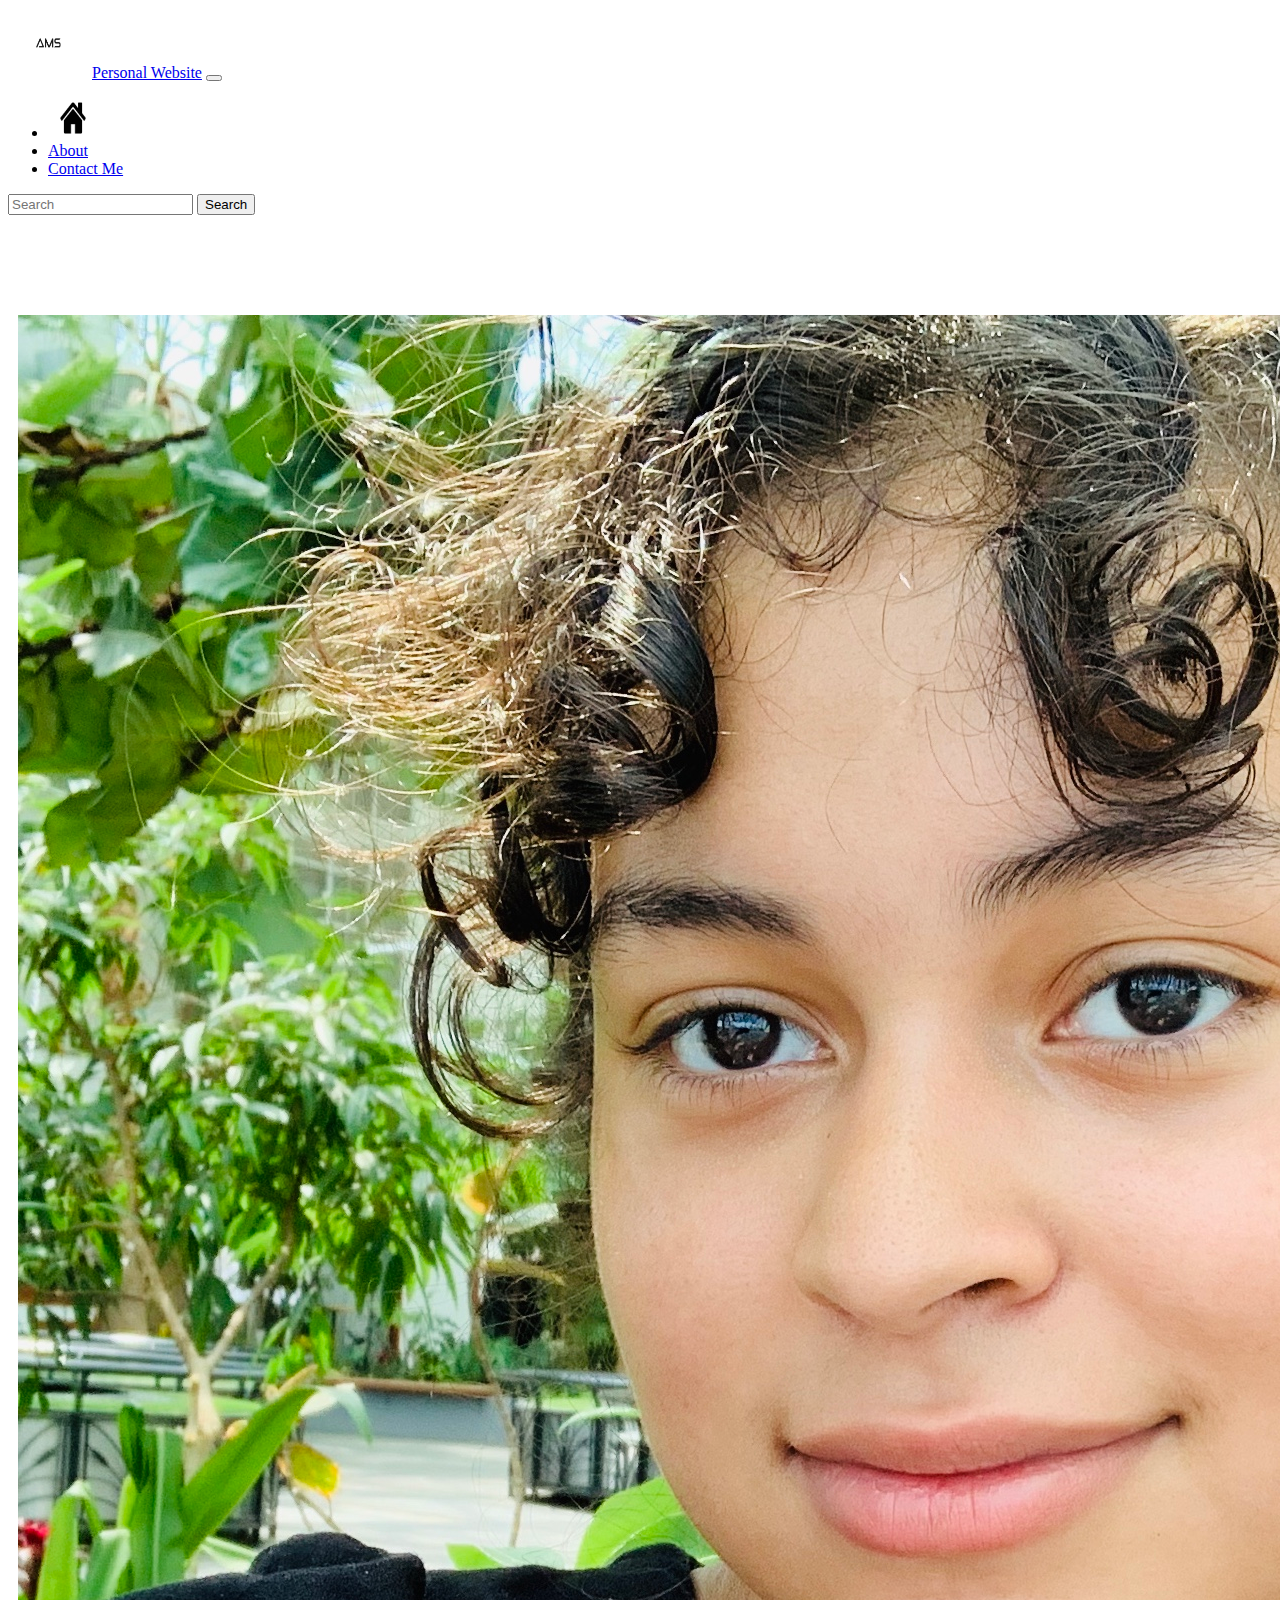
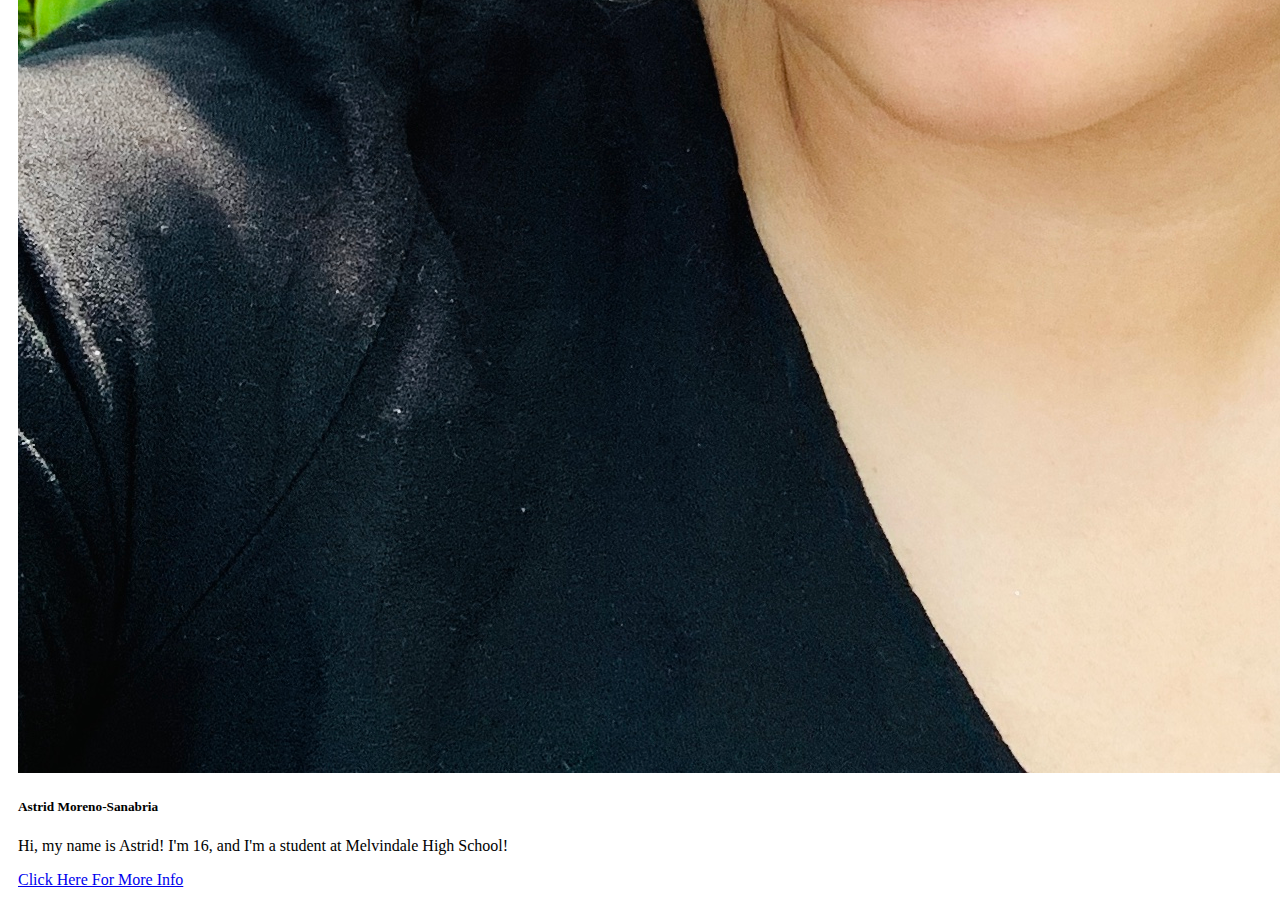
<file: personalProject/index.html>
<!DOCTYPE html>
        <html lang="en">

            <head>
	            <meta charset="UTF-8">
	            <meta name="viewport" content="width=device-width, initial-scale=1.0">
	            <title>Bootstrap</title>
	            <link rel="stylesheet" href="https://stackpath.bootstrapcdn.com/bootstrap/4.5.0/css/bootstrap.min.css"
		            integrity="sha384-9aIt2nRpC12Uk9gS9baDl411NQApFmC26EwAOH8WgZl5MYYxFfc+NcPb1dKGj7Sk" crossorigin="anonymous">
	            <link rel="stylesheet" href="style.css">
	            <!--Font-Awesome CDN-->
	            <link rel="stylesheet" href="https://use.fontawesome.com/releases/v5.14.0/css/all.css"
		            integrity="sha384-HzLeBuhoNPvSl5KYnjx0BT+WB0QEEqLprO+NBkkk5gbc67FTaL7XIGa2w1L0Xbgc" crossorigin="anonymous">
            </head>

            <body class="bg-dark border-dark">

                <!--Navbar-->
                <nav class="navbar navbar-expand-lg navbar-dark bg-dark navbar-expand-md fixed-top">
                    <img src="AMS logo design.jpg" width="40" height="30" class="logo d-inline-block align-top" alt="" loading="lazy">
                    <a class="navbar-brand" id="title" href="#">Personal Website</a>
                    
                    <button class="navbar-toggler" type="button" data-toggle="collapse" data-target="#mainNavbar" aria-controls="#mainNavbar" aria-expanded="false" aria-label="Toggle navigation">
                        <span class="navbar-toggler-icon"></span>
                    </button>

                    <div class="collapse navbar-collapse" id="mainNavbar">
                        <ul class="navbar-nav mr-auto mt-2 mt-md-0 ">
                            <li class="nav-item active" href="#top">
                                <a class="nav-link" href="project.html">
                                    <img src="Home Icon.png" alt="Home" class="nav-link" height="40" width="50">
                                </a>
                            </li>
                            <li class="nav-item">
                                <a class="nav-link" href="infopage.html">About</a>
                            </li>
                            <li class="nav-item">
                                <a class="nav-link" href="infopage.html#contact-me">Contact Me</a>
                            </li>
                        </ul>
                        <form class="form-inline my-2 my-md-0">
                            <input class="form-control mr-sm-2" type="search" placeholder="Search">
                            <button id="search" class="btn btn-outline-primary my-2 my-sm-0" type="submit">Search</button>
                        </form>
                    </div>
                </nav>


                <!--Container With Content-->
                <div class="container-fluid">
                    
                    <!--Cards-->
					<div class="card object-align: center;" style="width: 80%vh; margin-bottom: 25px;">
						<img src="IMG_1033.jpeg" class="card-img-top" alt="Astrid Moreno-Sanabria">
						<div class="card-body">
							<h5 class="card-title">Astrid Moreno-Sanabria</h5>
							<p class="card-text">Hi, my name is Astrid! I'm 16, and I'm a student at Melvindale High School!</p>
							<a href="infopage.html" class="btn btn-outline-primary">Click Here For More Info</a>
						</div>
					</div>

                    
                </div>

                <!-- JS, Popper.js, and jQuery Imports-->
                <script src="https://code.jquery.com/jquery-3.5.1.slim.min.js" integrity="sha384-DfXdz2htPH0lsSSs5nCTpuj/zy4C+OGpamoFVy38MVBnE+IbbVYUew+OrCXaRkfj" crossorigin="anonymous"></script>
                <script src="https://cdn.jsdelivr.net/npm/popper.js@1.16.1/dist/umd/popper.min.js" integrity="sha384-9/reFTGAW83EW2RDu2S0VKaIzap3H66lZH81PoYlFhbGU+6BZp6G7niu735Sk7lN" crossorigin="anonymous"></script>
                <script src="https://stackpath.bootstrapcdn.com/bootstrap/4.5.2/js/bootstrap.min.js" integrity="sha384-B4gt1jrGC7Jh4AgTPSdUtOBvfO8shuf57BaghqFfPlYxofvL8/KUEfYiJOMMV+rV" crossorigin="anonymous"></script>
            </body>

        </html>
</file>
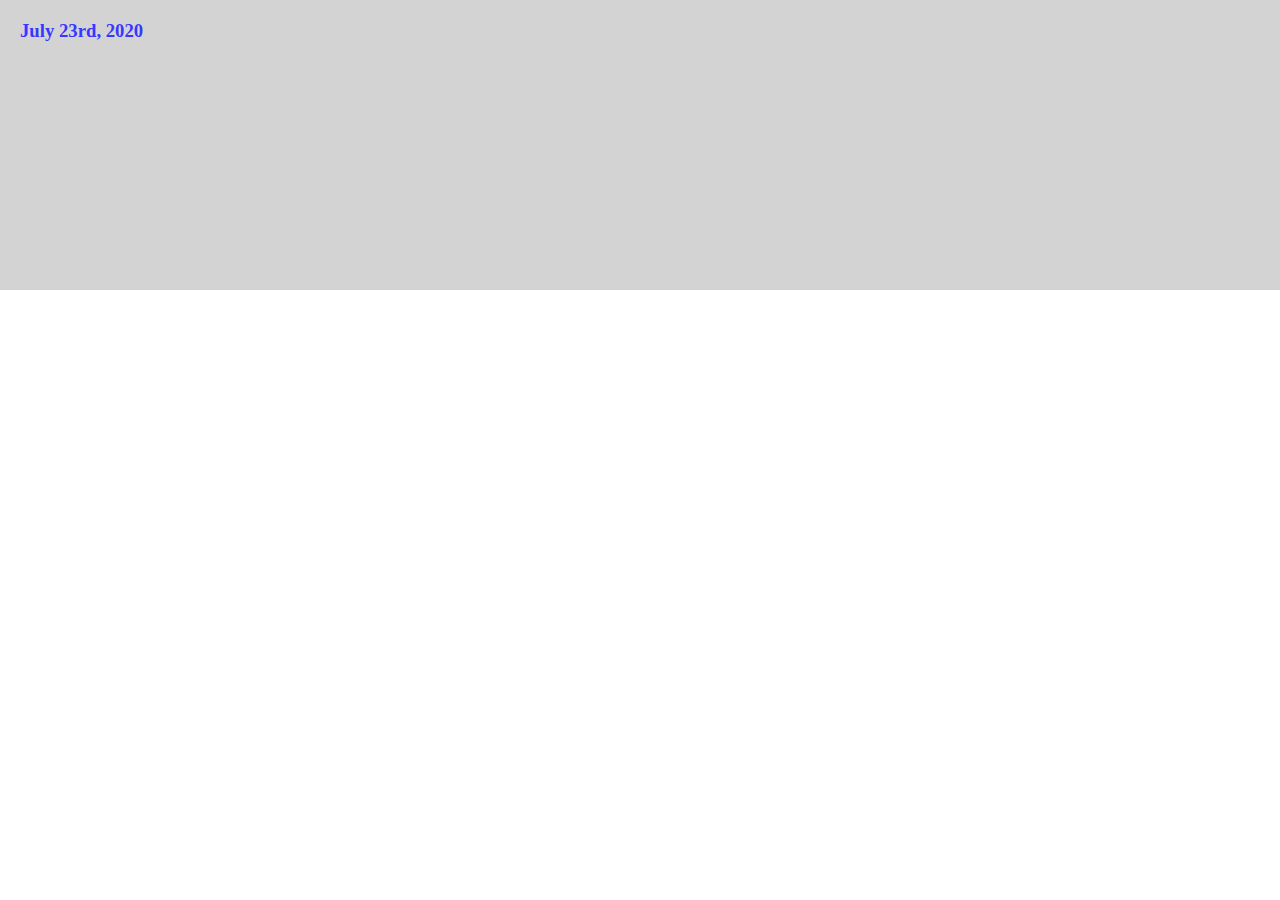
<file: code-along/07_23/index.html>
<!DOCTYPE html>
    <html lang ="eng">

        <head>
            <title>July 23rd, 2020</title>
            <style>
                * {
                    margin: 0px;
                }

                h3 {
                    margin-bottom: 20px;
                    color: rgb(55, 55, 295);
                }

                .wrapper {
                    background-color : lightgray;
                    height: 250px;
                    padding: 20px;
                }

                .box {
                    border: 10px solid white;
                    border-radius: 50px;
                    height: 20px;
                    width: 200px;
                    text-align: center;
                    font-weight: 800;
                    font-size: 20px;
                    font-family: Arial, Helvetica, sans-serif;
                    color: white;
                }

                #orange{
                    background-color: #faa71b;
                    padding-top: 20px;
                    padding-bottom: 20px;
                    margin-bottom: 20px;
                    animation: slide-in 1s ease-in 0s forwards;
                    opacity: 0;
                }

                #blue{
                    background-color: #005191;
                    padding-top: 20px;
                    padding-bottom: 20px;
                    animation: slide-in 1s ease-in 0.5s forwards;
                    opacity: 0;
                }

                @keyframes slide-in {
                    0% {
                        transform: translateX(0px);
                    }
                    100%{
                        transform: translateX(20px);
                        opacity: 1;
                    }
                }

            </style>

        </head>

        <body>

            <div class="wrapper">

                <h3>July 23rd, 2020</h3>

                <div id="orange" class="box">
                   <p>Orange</p>

                </div>

                <div id="blue" class="box">
                     <p>Blue</p>

                </div>

             </div>

        </body>

    </html>
</file>
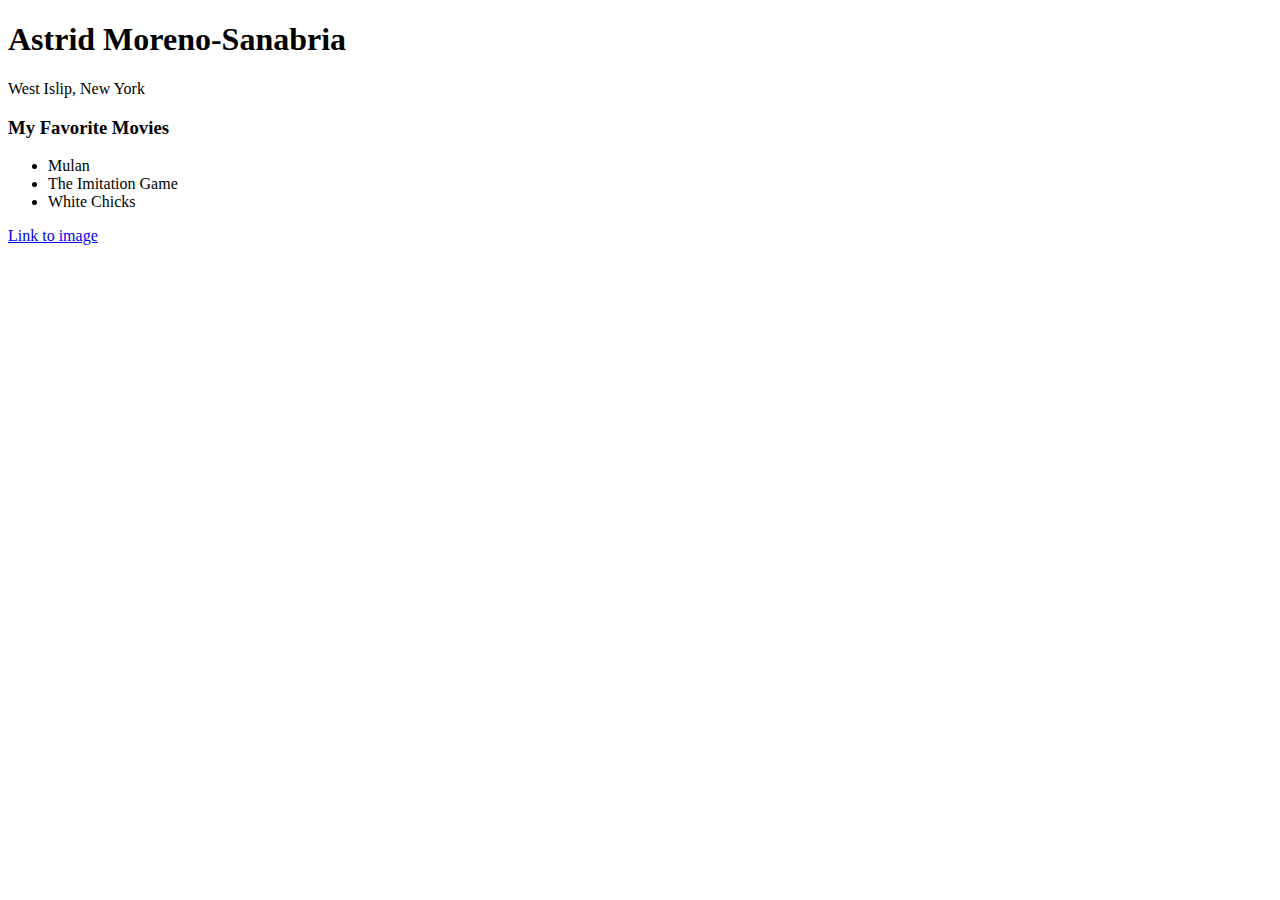
<file: app.html>
<!DOCTYPE html>
<html>
    <body>
        <h1> Astrid Moreno-Sanabria </h1>
        <p> West Islip, New York </p>

        <h3> My Favorite Movies </h3>

        <ul>
            <li> Mulan </li>
            <li> The Imitation Game </li>
            <li> White Chicks </li>
        </ul>

        <a href="link.html">Link to image</a>

    </body>

</html>
</file>
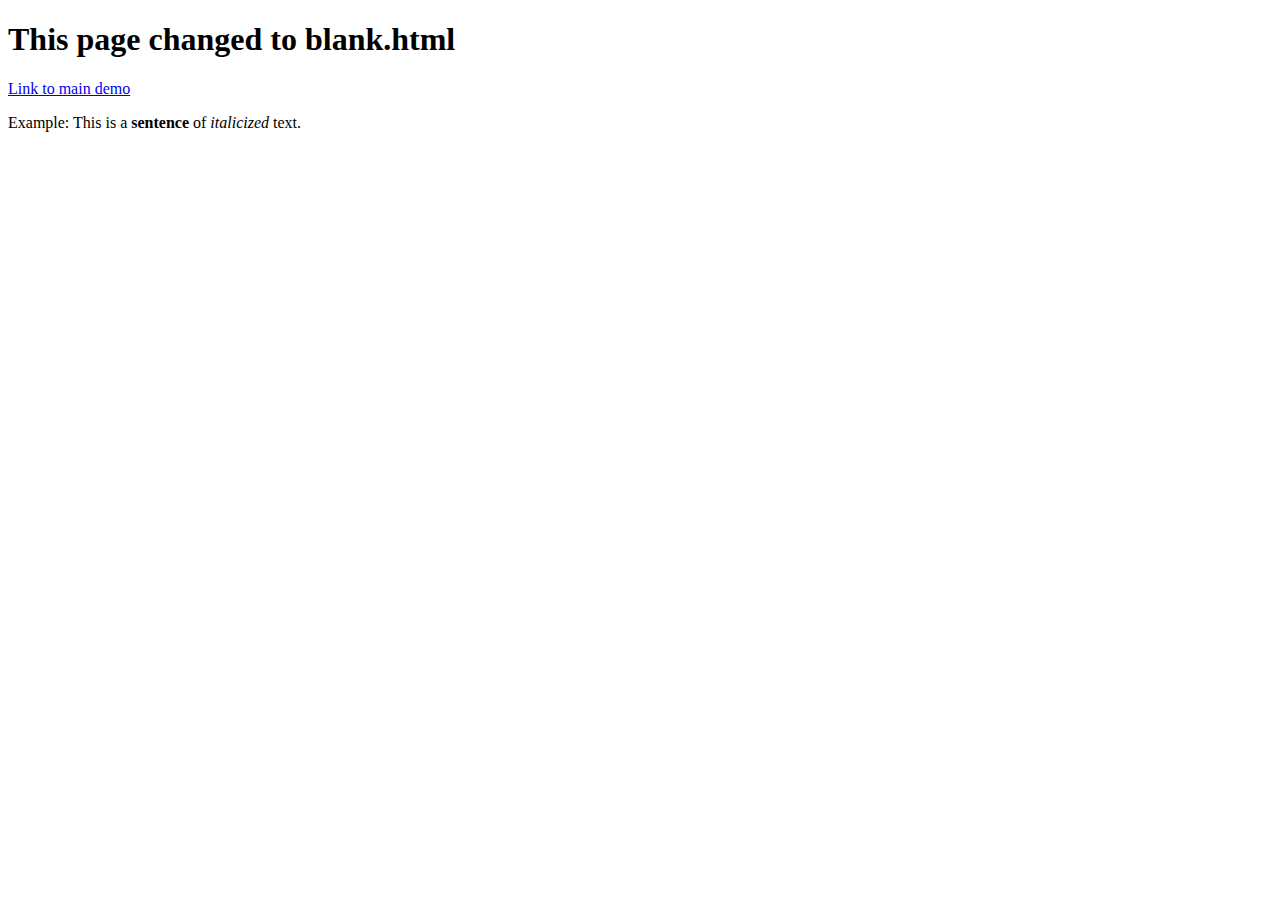
<file: blank.html>
<!DOCTYPE html>
   
    <html lang ="eng">
        
        <head>
            <meta charset="utf-8">
        </head>

        <body>
            <h1>This page changed to blank.html</h1>
            <a href="index.html">Link to main demo</a>
            <p>Example: This is a <strong>sentence</strong> of <em>italicized</em> text. </p>
        </body>
     
    </html>
</file>
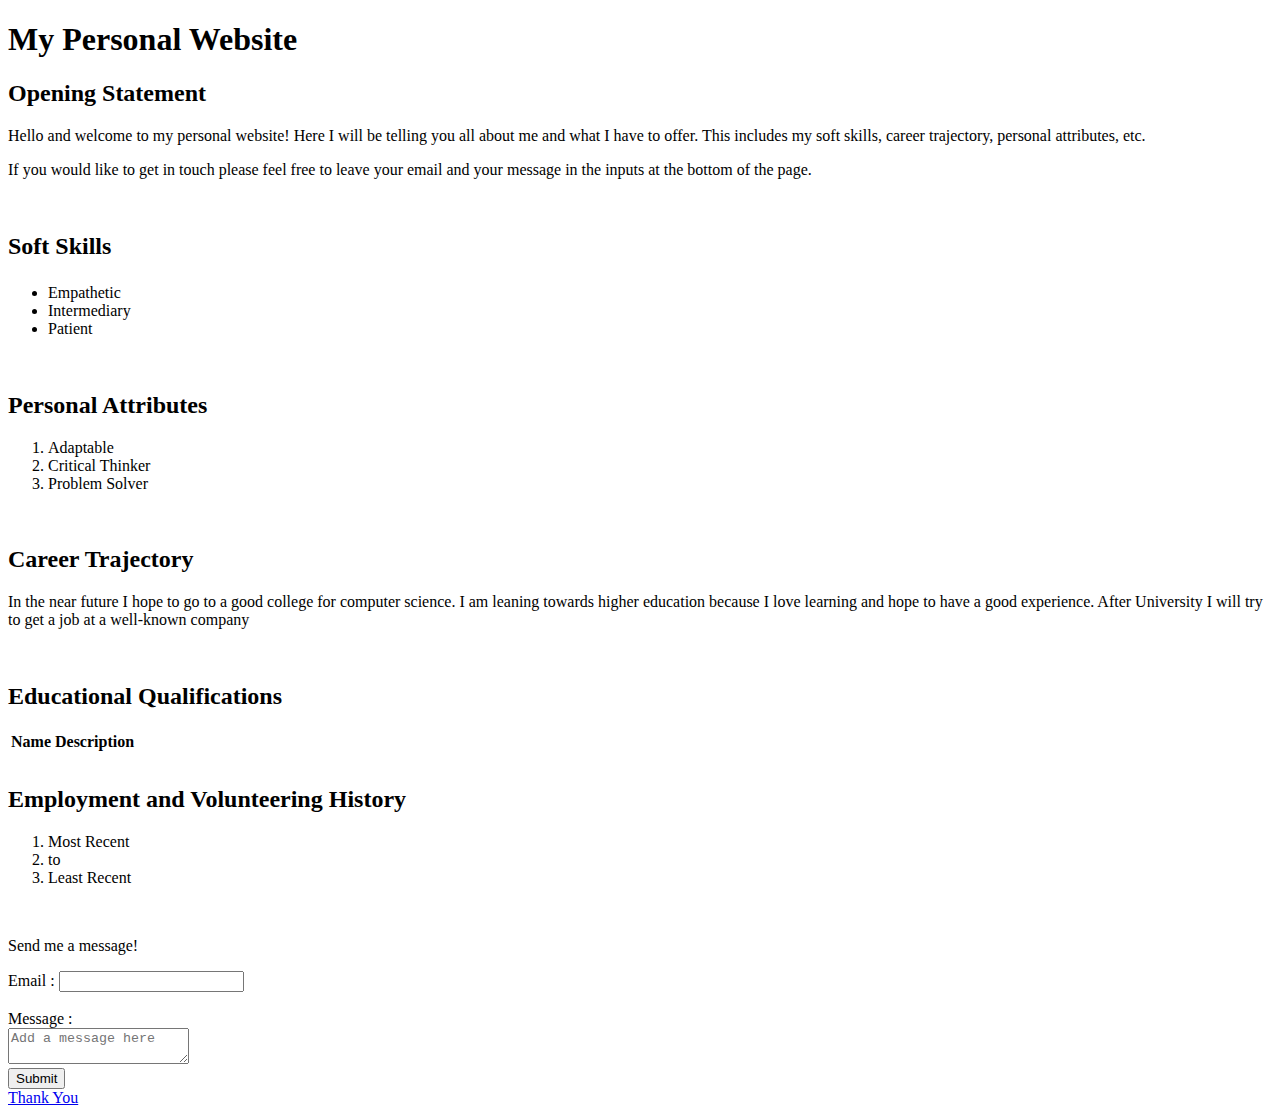
<file: infopage.html>
<!DOCTYPE html>
    
    <html lang="en">
        
        <head>
            <meta charset="utf-8">
            <title> Astrid Moreno-Sanabria </title>
        </head>

        <body>

            <h1>My Personal Website</h1>
            <h2>Opening Statement</h2>
            <p> Hello and welcome to my personal website! Here I will be telling you all about me and what I have to offer. This includes my soft skills, career trajectory, personal attributes, etc.</p>
            <p> If you would like to get in touch please feel free to leave your email and your message in the inputs at the bottom of the page.</p> <br>

            <h2> Soft Skills</b> </p> </h2>
            <ul>
                <li>Empathetic</li>
                <li>Intermediary</li>
                <li>Patient</li>
            </ul> <br>

            <h2>Personal Attributes</h2>
            <ol>
                <li>Adaptable</li>
                <li>Critical Thinker</li>
                <li>Problem Solver</li>
            </ol> <br>

            <h2>Career Trajectory</h2>
            <p> In the near future I hope to go to a good college for computer science. I am leaning towards higher education because I love learning and hope to have a good experience.
            After University I will try to get a job at a well-known company </p> <br>

            <h2>Educational Qualifications</h2>
            <table>
                <tr>
                    <th>Name</th>
                    <th>Description</th>
                </tr>
                
                <tr>
                    <td> </td>
                    <td> </td>
                </tr>

                 <tr>
                    <td> </td>
                    <td> </td>
                </tr>

                 <tr>
                    <td> </td>
                    <td> </td>
                </tr>

            </table>

            <h2>Employment and Volunteering History</h2>
            <ol>
                <li>Most Recent</li>
                <li>to</li>
                <li>Least Recent</li>
            </ol> <br>

            <p>Send me a message!</p>
            <form>
                Email :
                <input type="text" name="email"> <br> <br>

                Message : <br> 
                <textarea type="textarea"  placeholder="Add a message here" name="message"></textarea>

                <br>

                <button type="submit" name="submit">Submit</button>
            </form>

            <!--Thank You link-->
            <a href="thankyou.html">Thank You</a>
            
        </body>
    
    </html>
</file>
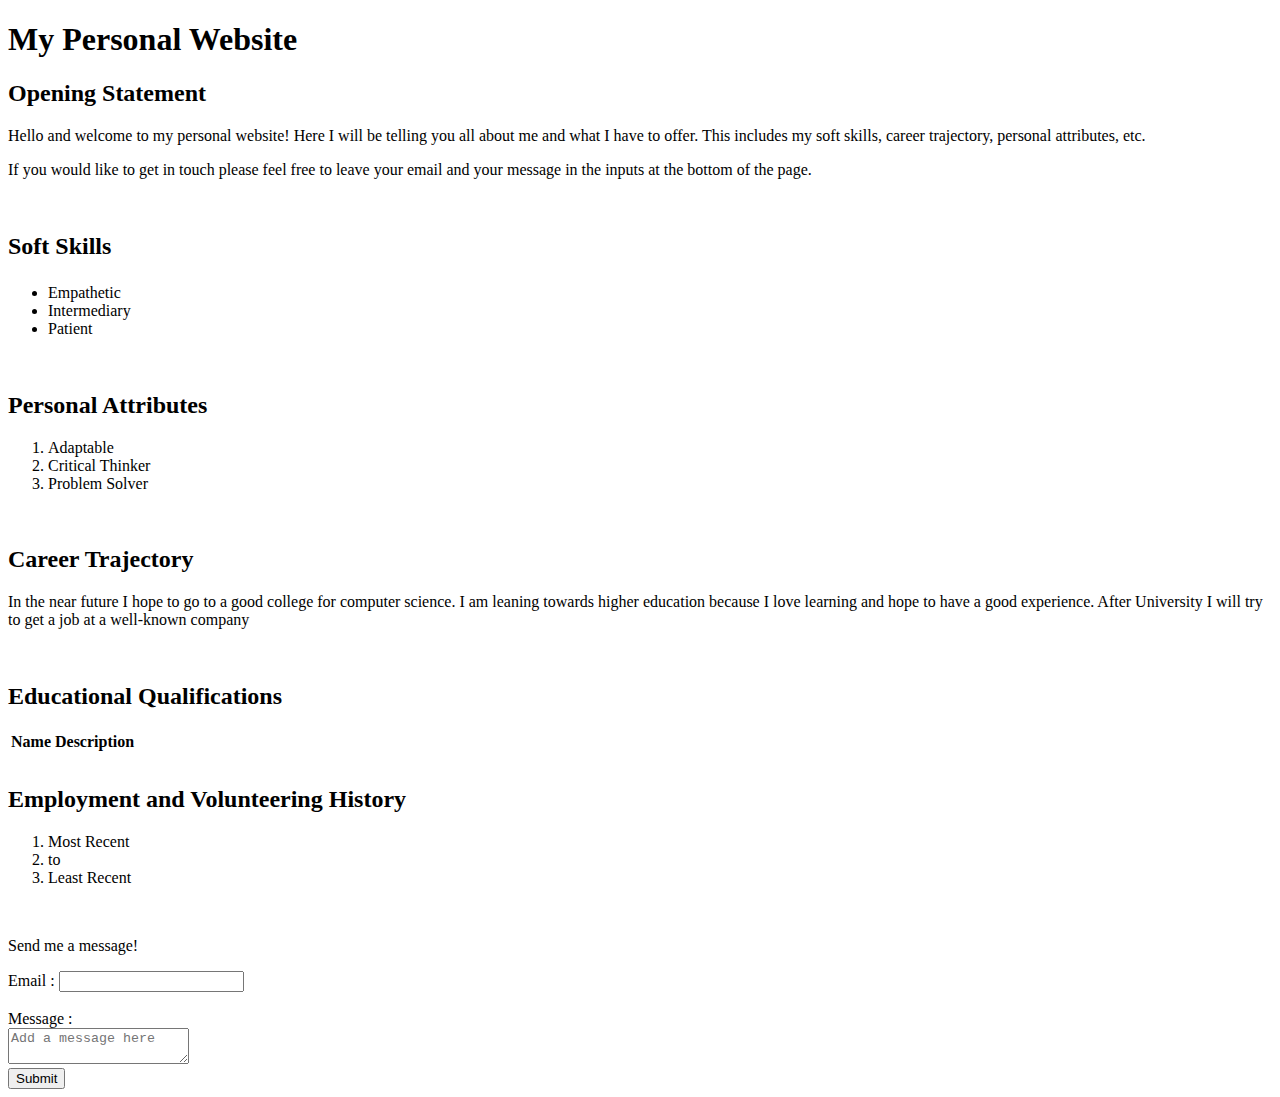
<file: personal2.html>
<!DOCTYPE html>
    
    <html lang="en">
        
        <head>
            <meta charset="utf-8">
            <title> Astrid Moreno-Sanabria </title>
        </head>

        <body>

            <h1>My Personal Website</h1>
            <h2>Opening Statement</h2>
            <p> Hello and welcome to my personal website! Here I will be telling you all about me and what I have to offer. This includes my soft skills, career trajectory, personal attributes, etc.</p>
            <p> If you would like to get in touch please feel free to leave your email and your message in the inputs at the bottom of the page.</p> <br>

            <h2> Soft Skills</b> </p> </h2>
            <ul>
                <li>Empathetic</li>
                <li>Intermediary</li>
                <li>Patient</li>
            </ul> <br>

            <h2>Personal Attributes</h2>
            <ol>
                <li>Adaptable</li>
                <li>Critical Thinker</li>
                <li>Problem Solver</li>
            </ol> <br>

            <h2>Career Trajectory</h2>
            <p> In the near future I hope to go to a good college for computer science. I am leaning towards higher education because I love learning and hope to have a good experience.
            After University I will try to get a job at a well-known company </p> <br>

            <h2>Educational Qualifications</h2>
            <table>
                <tr>
                    <th>Name</th>
                    <th>Description</th>
                </tr>
                
                <tr>
                    <td> </td>
                    <td> </td>
                </tr>

                 <tr>
                    <td> </td>
                    <td> </td>
                </tr>

                 <tr>
                    <td> </td>
                    <td> </td>
                </tr>

            </table>

            <h2>Employment and Volunteering History</h2>
            <ol>
                <li>Most Recent</li>
                <li>to</li>
                <li>Least Recent</li>
            </ol> <br>

            <p>Send me a message!</p>
            <form>
                Email :
                <input type="text" name="email"> <br> <br>

                Message : <br> 
                <textarea type="textarea"  placeholder="Add a message here" name="message"></textarea>

                <br>

                <button type="submit" name="submit">Submit</button>
            </form>

        </body>
    
    </html>
</file>
<file: personalProject/style.css>
.logo{
    margin: 20px;
}
.nav-item{
    align-items: 50%;
}
.container-fluid{
    margin-top: 100px;
    margin-left: 10px;
    margin-right: 10px;
}
</file>
